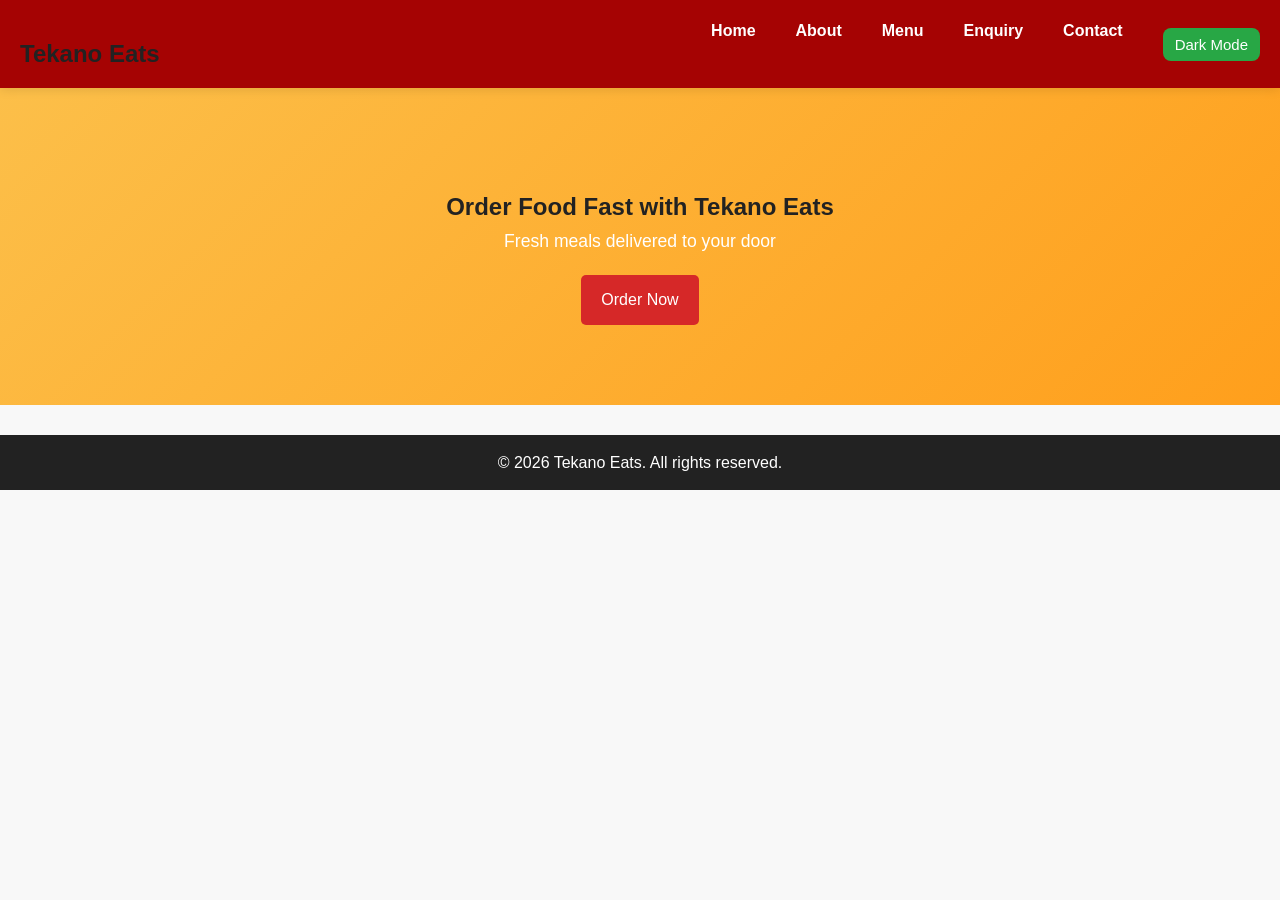
<file: index.html>
<!DOCTYPE html>
<html lang="en">
<head>
  <meta charset="UTF-8">
  <title>Tekano Eats | Home</title>
  <link rel="stylesheet" href="css/style.css">
  <meta name="description" content="Tekano Eats - Order delicious affordable meals online quickly and easily.">
  <meta name="viewport" content="width=device-width, initial-scale=1.0">
  <meta name="author" content="Tekano Eats">
  <meta name="description" content="Order food online with Tekano Eats - fast delivery and affordable meals.">
  <meta name="keywords" content="food delivery, online ordering, burgers, kota, meals">
</head>
<body>
<!-- GitHub test change -->
<header>
  <nav class="navbar">
    <h1 class="logo">Tekano Eats</h1>
    <ul class="nav-links">
      <li><a href="index.html">Home</a></li>
      <li><a href="about.html">About</a></li>
      <li><a href="products.html">Menu</a></li>
      <li><a href="enquiry.html">Enquiry</a></li>
      <li><a href="contact.html">Contact</a></li>
    
      <button id="darkModeBtn">Dark Mode</button>


    </ul>
  </nav>
</header>

<main>
    <section class="hero">
        <h1>Order Food Fast with Tekano Eats</h1>
        <p>Fresh meals delivered to your door</p>
        <a href="products.html" class="btn">Order Now</a>
      </section>
</main>

<footer>
  <p>&copy; 2026 Tekano Eats. All rights reserved.</p>
</footer>
<script src="js/script.js"></script>

</body>
</html>
</file>
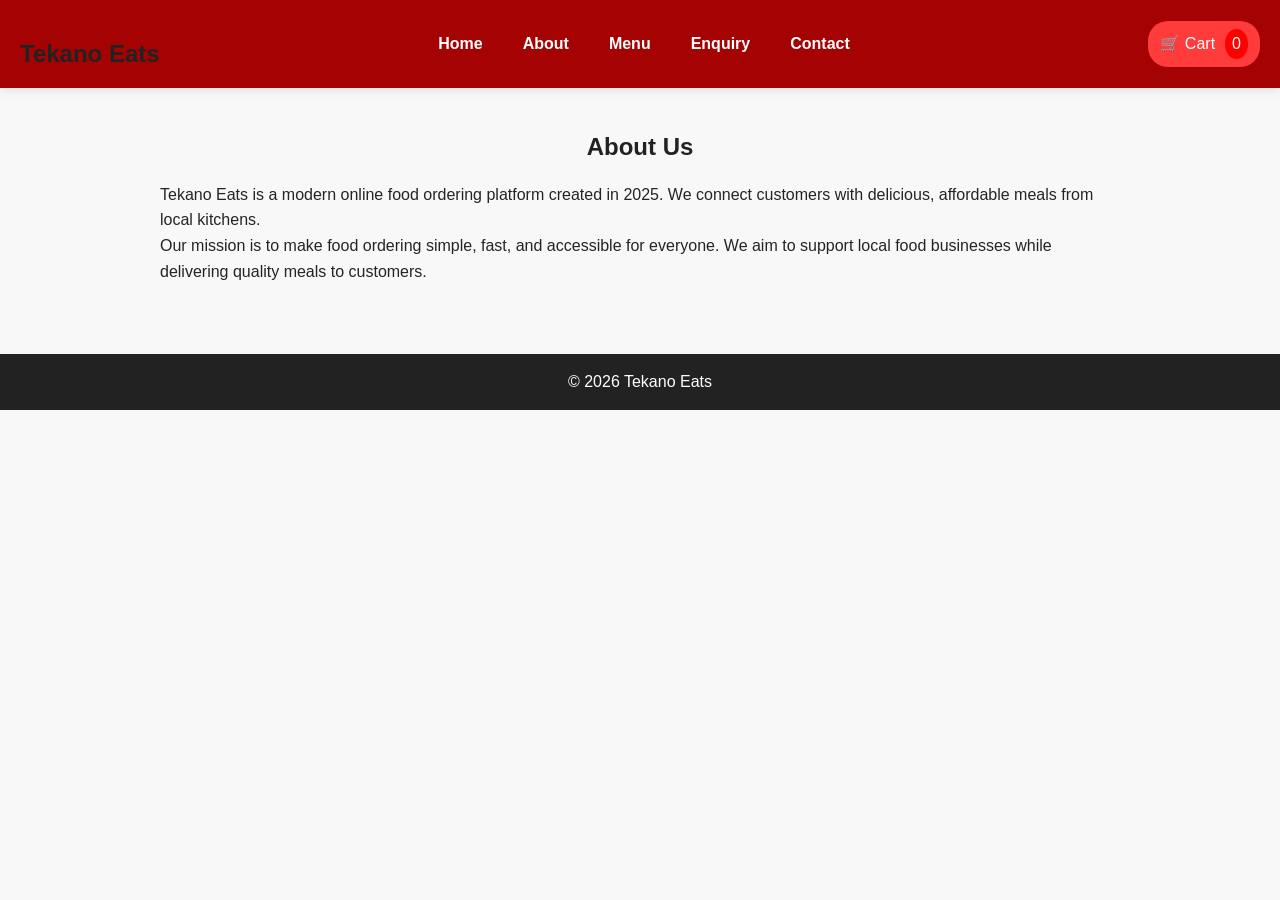
<file: about.html>
<!DOCTYPE html>
<html lang="en">
<head>
  <meta charset="UTF-8">
  <title>About | Tekano Eats</title>
  <link rel="stylesheet" href="css/style.css">
  <meta name="description" content="Tekano Eats - Order delicious affordable meals online quickly and easily.">
  <meta name="viewport" content="width=device-width, initial-scale=1.0">
  <meta name="author" content="Tekano Eats">
  <meta name="description" content="Order food online with Tekano Eats - fast delivery and affordable meals.">
  <meta name="keywords" content="food delivery, online ordering, burgers, kota, meals">
</head>
<body>

<header>
  <nav class="navbar">
    <h1 class="logo">Tekano Eats</h1>
    <ul class="nav-links">
      <li><a href="index.html">Home</a></li>
      <li><a href="about.html">About</a></li>
      <li><a href="products.html">Menu</a></li>
      <li><a href="enquiry.html">Enquiry</a></li>
      <li><a href="contact.html">Contact</a></li>
    </ul>

    <div class="nav-right">
        <div id="cartNav" onclick="goToCart()">
          🛒 Cart <span id="cartCount">0</span>
        </div>
      </div>

  </nav>
</header>

<main>
  <section class="content">
    <h2>About Us</h2>

    <p>
      Tekano Eats is a modern online food ordering platform created in 2025.
      We connect customers with delicious, affordable meals from local kitchens.
    </p>

    <p>
      Our mission is to make food ordering simple, fast, and accessible for everyone.
      We aim to support local food businesses while delivering quality meals to customers.
    </p>
  </section>
</main>

<footer>
  <p>&copy; 2026 Tekano Eats</p>
</footer>
<script src="js/script.js"></script>
</body>
</html>
</file>
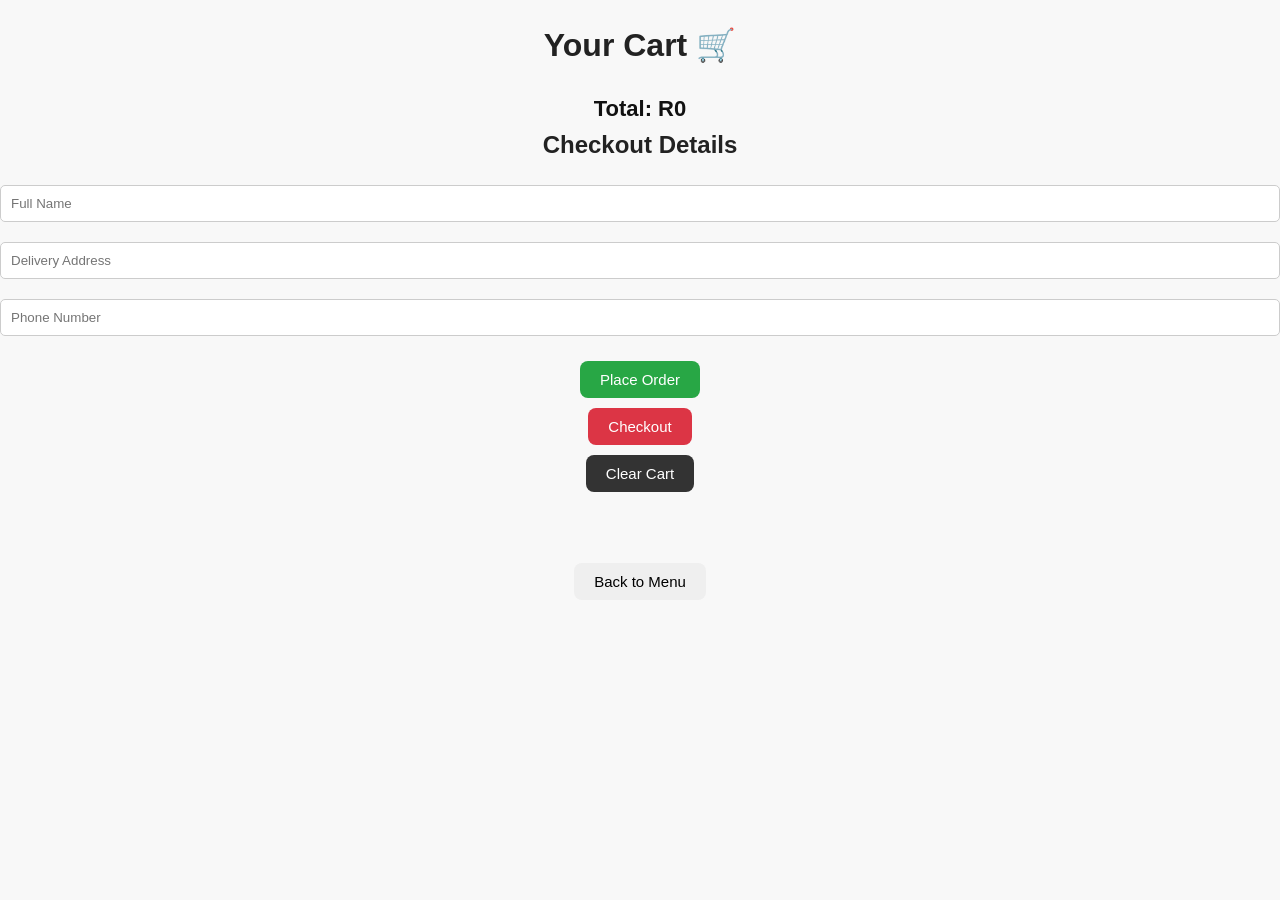
<file: cart.html>
<!DOCTYPE html>
<html>
<head>
  <title>Cart - Tekano Eats</title>
  <link rel="stylesheet" href="css/style.css">
</head>

<body>

  <h1>Your Cart 🛒</h1>

  <ul id="cartItems"></ul>

  <h3>Total: R<span id="cartTotal">0</span></h3>

  <h2>Checkout Details</h2>

<input type="text" id="customerName" placeholder="Full Name" required>
<input type="text" id="customerAddress" placeholder="Delivery Address" required>
<input type="tel" id="customerPhone" placeholder="Phone Number" required>

<button onclick="placeOrder()">Place Order</button>

  <button onclick="checkout()">Checkout</button>
  <button onclick="clearCart()">Clear Cart</button>

  <br><br>
  <button onclick="goToMenu()">Back to Menu</button>

  <script src="js/script.js"></script>

</body>
</html>
</file>
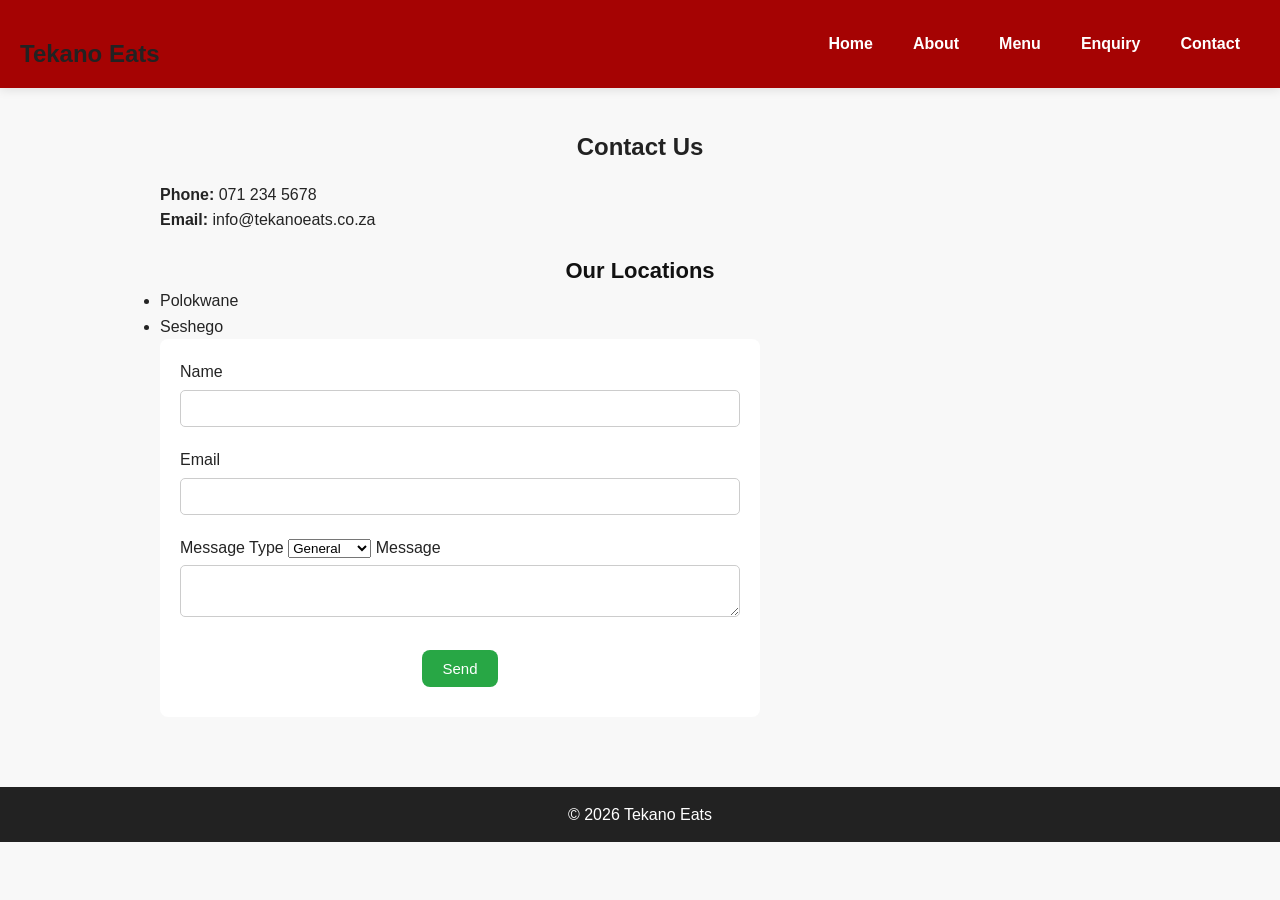
<file: contact.html>
<!DOCTYPE html>
<html lang="en">
<head>
  <meta charset="UTF-8">
  <title>Contact | Tekano Eats</title>
  <link rel="stylesheet" href="css/style.css">
  <meta name="description" content="Tekano Eats - Order delicious affordable meals online quickly and easily.">
  <meta name="viewport" content="width=device-width, initial-scale=1.0">
  <meta name="author" content="Tekano Eats">
  <meta name="description" content="Order food online with Tekano Eats - fast delivery and affordable meals.">
  <meta name="keywords" content="food delivery, online ordering, burgers, kota, meals">
</head>
<body>

<header>
  <nav class="navbar">
    <h1 class="logo">Tekano Eats</h1>
    <ul class="nav-links">
      <li><a href="index.html">Home</a></li>
      <li><a href="about.html">About</a></li>
      <li><a href="products.html">Menu</a></li>
      <li><a href="enquiry.html">Enquiry</a></li>
      <li><a href="contact.html">Contact</a></li>
    </ul>
  </nav>
</header>

<main>
  <section class="content">
    <h2>Contact Us </h2>

    <p><strong>Phone:</strong> 071 234 5678</p>
    <p><strong>Email:</strong> info@tekanoeats.co.za</p>

    <h3>Our Locations</h3>
    <ul>
      <li>Polokwane </li>
      <li>Seshego</li>
    </ul>

    <form id="contactForm">

        <label>Name</label>
        <input type="text" id="cname" required>
        <span class="error" id="nameError"></span>

        <label>Email</label>
        <input type="email" id="cemail" required>
      <span class="error" id="emailError"></span>

        <label>Message Type</label>
        <select required>
          <option>General</option>
          <option>Support</option>
          <option>Complaint</option>
        </select>
      
        <label>Message</label>
        <textarea id="cmessage" required></textarea>
      
        <button type="submit">Send</button>
      
      </form>
  </section>
</main>

<footer>
  <p>&copy; 2026 Tekano Eats</p>
</footer>
<script src="js/script.js"></script>
</body>
</html>
</file>
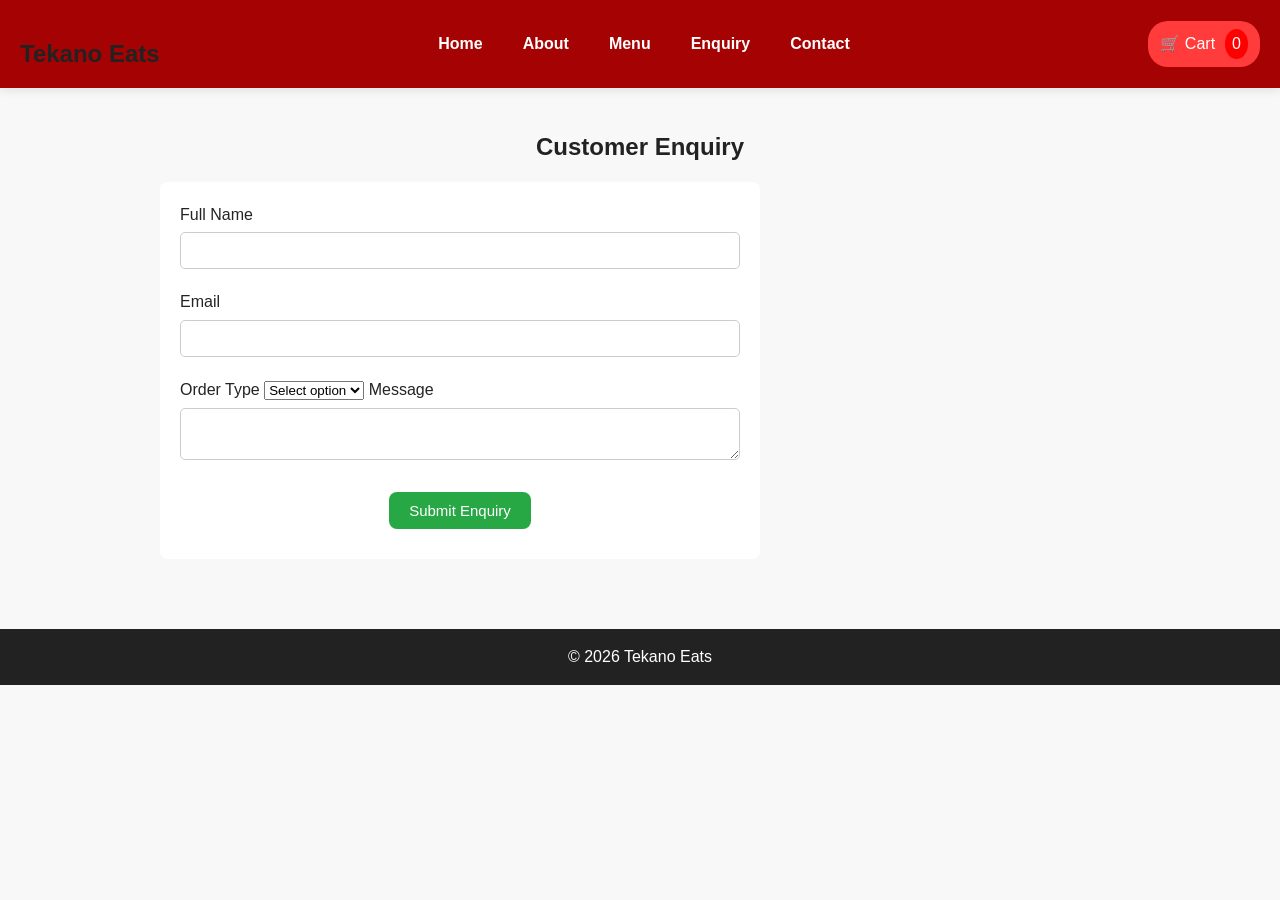
<file: enquiry.html>
<!DOCTYPE html>
<html lang="en">
<head>
  <meta charset="UTF-8">
  <title>Enquiry | Tekano Eats</title>
  <link rel="stylesheet" href="css/style.css">
  <meta name="description" content="Tekano Eats - Order delicious affordable meals online quickly and easily.">
  <meta name="viewport" content="width=device-width, initial-scale=1.0">
  <meta name="author" content="Tekano Eats">
  <meta name="description" content="Order food online with Tekano Eats - fast delivery and affordable meals.">
  <meta name="keywords" content="food delivery, online ordering, burgers, kota, meals">
</head>
<body>

<header>
  <nav class="navbar">
    <h1 class="logo">Tekano Eats</h1>
    <ul class="nav-links">
      <li><a href="index.html">Home</a></li>
      <li><a href="about.html">About</a></li>
      <li><a href="products.html">Menu</a></li>
      <li><a href="enquiry.html">Enquiry</a></li>
      <li><a href="contact.html">Contact</a></li>
    </ul>

    <div class="nav-right">
        <div id="cartNav" onclick="goToCart()">
          🛒 Cart <span id="cartCount">0</span>
        </div>
      </div>

  </nav>
</header>

<main>
  <section class="content">
    <h2>Customer Enquiry</h2>

    <form id="enquiryForm">

        <label>Full Name</label>
        <input type="text" id="name" required>
        <span class="error" id="nameError"></span>

        <label>Email</label>
        <input type="email" id="email" required>
       <span class="error" id="emailError"></span>

        <label>Order Type</label>
        <select id="orderType" required>
          <option value="">Select option</option>
          <option value="delivery">Delivery</option>
          <option value="pickup">Pickup</option>
        </select>
      
        <label>Message</label>
        <textarea id="message" required></textarea>
      
        <button type="submit">Submit Enquiry</button>
      
      </form>

      <p id="formMessage"></p>

  </section>
</main>

<footer>
  <p>&copy; 2026 Tekano Eats</p>
</footer>
<script src="js/script.js"></script>
</body>
</html>
</file>
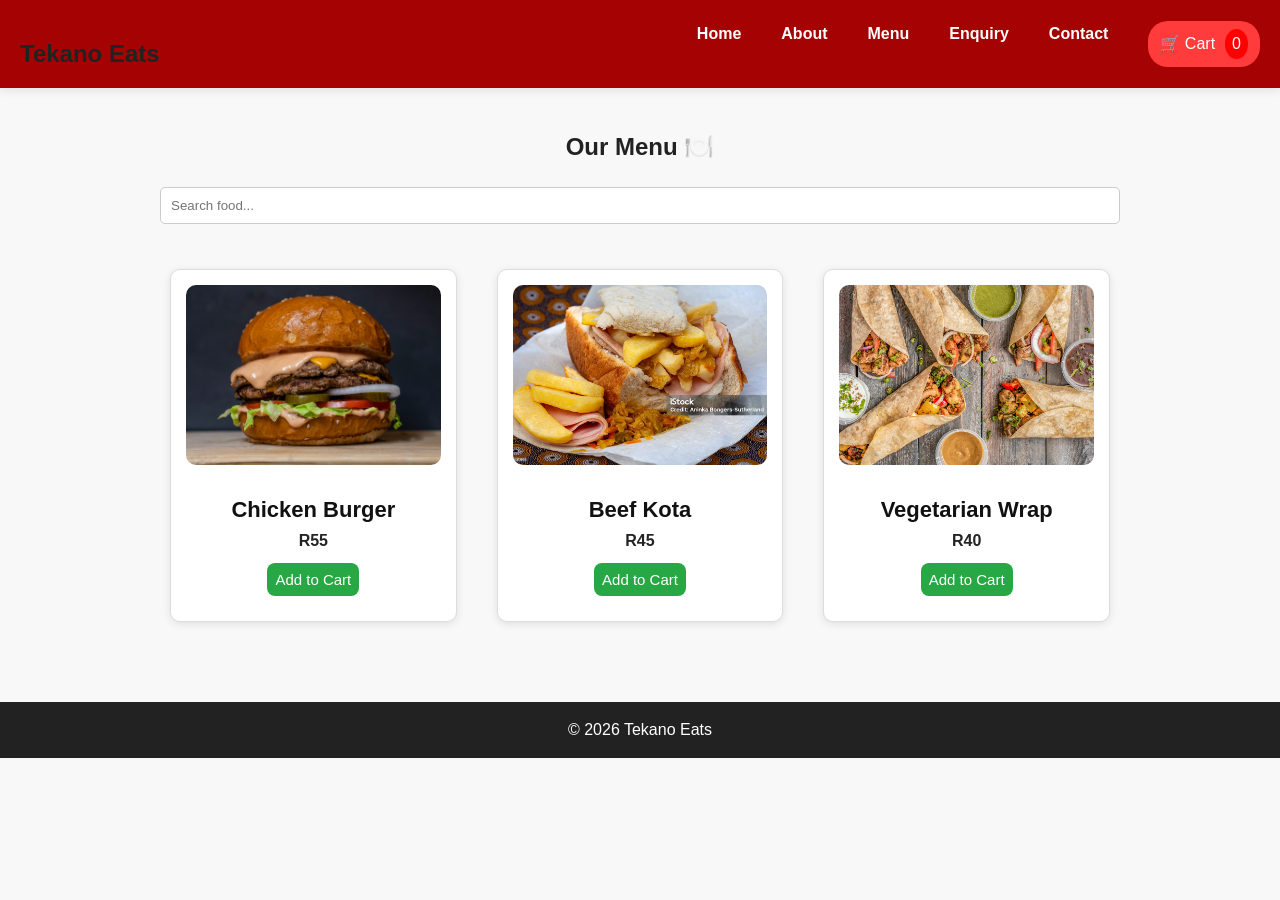
<file: products.html>
<!DOCTYPE html>
<html lang="en">
<head>
  <meta charset="UTF-8">
  <title>Menu | Tekano Eats</title>
  <link rel="stylesheet" href="css/style.css">
  <meta name="description" content="Tekano Eats - Order delicious affordable meals online quickly and easily.">
  <meta name="viewport" content="width=device-width, initial-scale=1.0">
  <meta name="author" content="Tekano Eats">
  <meta name="description" content="Order food online with Tekano Eats - fast delivery and affordable meals.">
  <meta name="keywords" content="food delivery, online ordering, burgers, kota, meals">
</head>
<body>

<header>
  <nav class="navbar">
    <h1 class="logo">Tekano Eats</h1>
    <ul class="nav-links">
      <li><a href="index.html">Home</a></li>
      <li><a href="about.html">About</a></li>
      <li><a href="products.html">Menu</a></li>
      <li><a href="enquiry.html">Enquiry</a></li>
      <li><a href="contact.html">Contact</a></li>

      <!-- CART ICON -->
<div id="cartNav" onclick="goToCart()">
    🛒 Cart <span id="cartCount">0</span>
  </div>

    </ul>
  </nav>
</header>


  
 

<main>
  <section class="content">
    <h2>Our Menu 🍽️</h2>

    <input type="text" id="searchMenu" placeholder="Search food...">

    <div class="menu-grid">

        <div class="menu-item">
            <img src="images/burger.jpg" alt="Chicken Burger" onclick="openLightbox(this)">
            <h3>Chicken Burger</h3>
            <strong>R55</strong><br>
            <button onclick="addToCart('Chicken Burger', 55)">Add to Cart</button>
          </div>
      
          <div class="menu-item">
            <img src="images/kota.jpg" alt="Beef Kota" onclick="openLightbox(this)">
            <h3>Beef Kota</h3>
            <strong>R45</strong><br>
            <button onclick="addToCart('Beef Kota', 45)">Add to Cart</button>
          </div>
      
          <div class="menu-item">
            <img src="images/wrap.jpg" alt="Vegetarian Wrap" onclick="openLightbox(this)">
            <h3>Vegetarian Wrap</h3>
            <strong>R40</strong><br>
            <button onclick="addToCart('Vegetarian Wrap', 40)">Add to Cart</button>
          </div>
      
    </div>
  </section>

  
</main>

<footer>
  <p>&copy; 2026 Tekano Eats</p>
</footer>
<script src="js/script.js"></script>
</body>
</html>
</file>
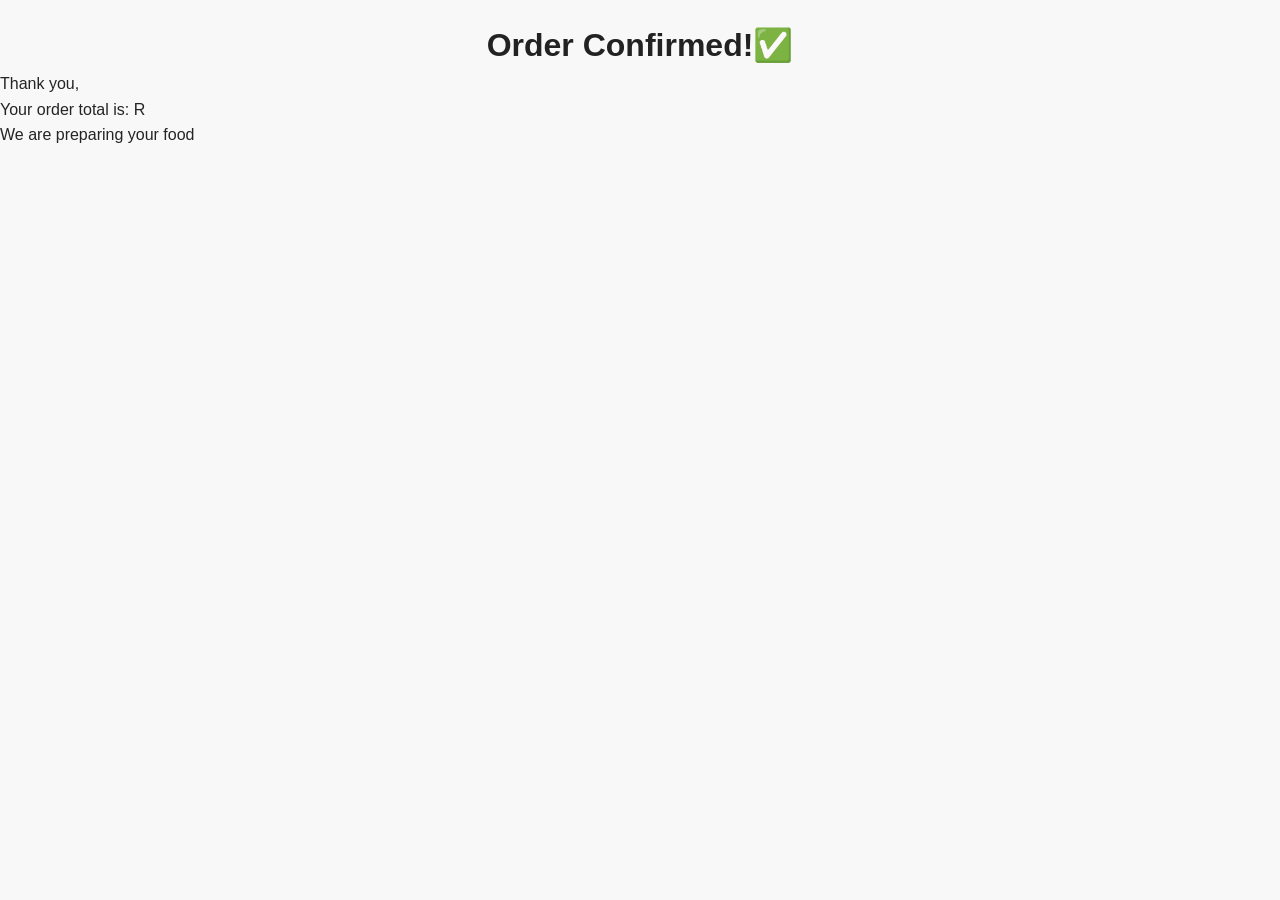
<file: success.html>
<!DOCTYPE html>
<html>
<head>
  <title>Order Success</title>
  <link rel="stylesheet" href="css/style.css">
</head>

<body>

<h1>Order Confirmed!✅</h1>

<p>Thank you, <span id="name"></span></p>
<p>Your order total is: R<span id="total"></span></p>

<p>We are preparing your food </p>

<script>
document.getElementById("name").textContent = localStorage.getItem("orderName");
document.getElementById("total").textContent = localStorage.getItem("orderTotal");
</script>

</body>
</html>
</file>
<file: css/style.css>
/* =========================
   TEKANO EATS - BASE RESET
========================= */
* {
    margin: 0;
    padding: 0;
    box-sizing: border-box;
  }
  
  /* =========================
     BASE STYLES
  ========================= */
  body {
    font-family: Arial, sans-serif;
    line-height: 1.6;
    background-color: #f6f6f6;
    color: #242424;
  }
  
  /* =========================
     NAVIGATION
  ========================= */
  .navbar {
    display: flex;
    justify-content: space-between;
    align-items: center;
    background-color: #d62828;
    padding: 15px 30px;
    flex-wrap: wrap;
  }
  
  .nav-links {
    list-style: none;
    display: flex;
    gap: 20px;
  }
  
  .nav-links a {
    color: white;
    text-decoration: none;
    font-weight: 600;
    position: relative;
  }
  
  .nav-links a::after {
    content: "";
    position: absolute;
    left: 0;
    bottom: -4px;
    width: 0%;
    height: 2px;
    background: white;
    transition: 0.3s;
  }
  
  .nav-links a:hover::after {
    width: 100%;
  }
  
  /* =========================
     HERO SECTION
  ========================= */
  .hero {
    text-align: center;
    padding: 80px 20px;
    background: linear-gradient(135deg, #fcbf49, #ff9f1c);
    color: white;
  }
  
  .hero h2 {
    font-size: 2.2rem;
    margin-bottom: 10px;
  }
  
  .hero p {
    font-size: 1.1rem;
    margin-bottom: 20px;
  }
  
  .btn {
    background-color: #d62828;
    color: white;
    padding: 12px 20px;
    border-radius: 5px;
    text-decoration: none;
    display: inline-block;
    transition: 0.3s;
  }
  
  .btn:hover {
    background-color: #a61b1b;
  }
  
  /* =========================
     CONTENT SECTIONS
  ========================= */
  .content {
    padding: 40px 20px;
    max-width: 1000px;
    margin: auto;
  }
  
  /* =========================
     MENU CARDS
  ========================= */
  .menu-grid {
    display: grid;
    grid-template-columns: repeat(3, 1fr);
    gap: 20px;
    margin-top: 20px;
  }
  
  .menu-item {
    background: white;
    padding: 15px;
    border-radius: 10px;
    border-left: 5px solid #d62828;
    box-shadow: 0 2px 10px rgba(0,0,0,0.08);
    transition: 0.3s;
  }
  
  .menu-item:hover {
    transform: translateY(-5px);
  }
  
  /* =========================
     FORMS
  ========================= */
  form {
    background: white;
    padding: 20px;
    border-radius: 8px;
    max-width: 600px;
  }
  
  input, textarea {
    width: 100%;
    padding: 10px;
    margin-top: 5px;
    margin-bottom: 15px;
    border: 1px solid #ccc;
    border-radius: 5px;
  }
  
  /* =========================
     FOOTER
  ========================= */
  footer {
    text-align: center;
    padding: 15px;
    background-color: #222;
    color: white;
    margin-top: 30px;
  }
  
  /* =========================
     RESPONSIVE DESIGN
  ========================= */
  /* TABLET */
@media (max-width: 768px) {

    .nav-links {
      flex-direction: column;
      width: 100%;
      margin-top: 10px;
    }
  
    .menu-grid {
      grid-template-columns: repeat(2, 1fr);
    }
  
    .hero h2 {
      font-size: 1.8rem;
    }
  }
  
  /* MOBILE */
  @media (max-width: 480px) {
  
    .menu-grid {
      grid-template-columns: 1fr;
    }
  
    .hero {
      padding: 60px 15px;
    }
  
    .hero h2 {
      font-size: 1.4rem;
    }
  
    .btn {
      width: 100%;
      text-align: center;
    }
  }

  .container {
    width: 90%;
    max-width: 1100px;
    margin: auto;
  }

  section {
    margin-bottom: 30px;
  }
  
  h2 {
    margin-bottom: 15px;
    color: #222;
  }

  .menu-item {
    transition: transform 0.3s ease, box-shadow 0.3s ease;
  }
  
  .menu-item:hover {
    transform: translateY(-5px);
    box-shadow: 0 10px 20px rgba(0,0,0,0.2);
  }

  .error {
    color: red;
    font-size: 0.9rem;
    display: block;
    margin-top: 5px;
  }

  .dark-mode {
    background-color: #121212;
    color: #ffffff;
  }
  
  .dark-mode nav {
    background-color: #1f1f1f;
  }
  
  #darkModeBtn {
    padding: 8px 12px;
    cursor: pointer;
  }

  nav {
    position: sticky;
    top: 0;
    box-shadow: 0 2px 10px rgba(0,0,0,0.1);
  }

  .menu-item img {
    width: 100%;
    height: 180px;
    object-fit: cover;
    border-radius: 10px;
  }

  .menu {
    display: grid;
    grid-template-columns: repeat(auto-fit, minmax(200px, 1fr));
    gap: 20px;
  }
  
  .menu-item {
    border: 1px solid #ddd;
    padding: 15px;
    text-align: center;
    border-radius: 8px;
  }

  .menu {
    display: grid;
    grid-template-columns: repeat(auto-fit, minmax(220px, 1fr));
    gap: 20px;
  }
  
  .menu-item {
    border: 1px solid #ddd;
    padding: 15px;
    border-radius: 8px;
    text-align: center;
  }
  
  .menu-item button {
    margin-top: 10px;
    padding: 8px;
    cursor: pointer;
  }
  
  #cartItems li {
    margin-bottom: 6px;
  }

  /* CART ICON (TOP RIGHT) */
#cartIcon {
    position: fixed;
    top: 15px;
    right: 15px;
    background: black;
    color: white;
    padding: 10px 15px;
    border-radius: 30px;
    cursor: pointer;
    z-index: 999;
  }
  
  /* CART COUNT BADGE */
  #cartCount {
    background: red;
    padding: 2px 7px;
    border-radius: 50%;
    margin-left: 5px;
  }
  
  /* CART BOX */
  #cartBox {
    position: fixed;
    top: 70px;
    right: 15px;
    width: 260px;
    background: white;
    border: 1px solid #ccc;
    padding: 15px;
    display: none;
    z-index: 999;
  }
  
  #cartBox ul {
    list-style: none;
    padding: 0;
  }
  
  #cartBox li {
    margin-bottom: 5px;
  }

  body {
    font-family: Arial, sans-serif;
    background: #f5f5f5;
  }
  
  /* CART CONTAINER */
  #cartItems {
    list-style: none;
    padding: 0;
    max-width: 600px;
    margin: 20px auto;
  }
  
  /* CART ITEMS */
  #cartItems li {
    background: white;
    margin: 10px 0;
    padding: 15px;
    border-radius: 10px;
    box-shadow: 0 2px 8px rgba(0,0,0,0.1);
    display: flex;
    justify-content: space-between;
    font-size: 16px;
  }
  
  /* TITLE */
  h1 {
    text-align: center;
    margin-top: 20px;
    color: #222;
  }
  
  /* TOTAL BOX */
  h3 {
    text-align: center;
    font-size: 22px;
    margin-top: 20px;
    color: #111;
  }
  
  /* BUTTONS */
  button {
    display: block;
    margin: 10px auto;
    padding: 10px 20px;
    border: none;
    border-radius: 8px;
    cursor: pointer;
    font-size: 15px;
  }
  
  /* CHECKOUT BUTTON */
  button:nth-of-type(1) {
    background: #28a745;
    color: white;
  }
  
  /* CLEAR BUTTON */
  button:nth-of-type(2) {
    background: #dc3545;
    color: white;
  }
  
  /* BACK BUTTON */
  button:nth-of-type(3) {
    background: #333;
    color: white;
  }
  
  /* HOVER EFFECT */
  button:hover {
    opacity: 0.85;
  }

  #cartItems li {
    display: flex;
    justify-content: space-between;
    align-items: center;
    background: white;
    padding: 15px;
    margin: 10px auto;
    width: 80%;
    border-radius: 10px;
    box-shadow: 0 2px 8px rgba(0,0,0,0.1);
  }
  
  #cartItems button {
    padding: 5px 10px;
    margin: 0 5px;
    border-radius: 5px;
    border: none;
    background: #333;
    color: white;
    cursor: pointer;
  }
  
  #cartItems button:hover {
    background: #555;
  }

  @media (max-width: 768px) {
    .menu-grid {
      display: block;
    }
  
    #cartItems li {
      flex-direction: column;
      text-align: center;
    }
  
    input {
      width: 90%;
      display: block;
      margin: 10px auto;
    }
  
    button {
      width: 90%;
    }
  }

  body {
    font-family: Arial;
    background: #f8f8f8;
  }
  
  h1, h2 {
    text-align: center;
  }
  
  .menu-item {
    background: white;
    padding: 15px;
    margin: 10px;
    border-radius: 10px;
    box-shadow: 0 2px 8px rgba(0,0,0,0.1);
  }
  
  .navbar {
    display: flex;
    justify-content: space-between;
    align-items: center;
    background: #a50303;
    padding: 15px 20px;
  }
  
  .navbar a {
    color: white;
    text-decoration: none;
    margin-right: 20px;
  }
  
  .navbar a:hover {
    color: #ffcc00;
  }
  
  /* CART INSIDE NAVBAR */
  #cartNav {
    color: white;
    background: #ff3b3b;
    padding: 8px 12px;
    border-radius: 20px;
    cursor: pointer;
    display: flex;
    align-items: center;
    gap: 5px;
  }
  
  #cartNav:hover {
    background: #e60000;
  }
</file>
